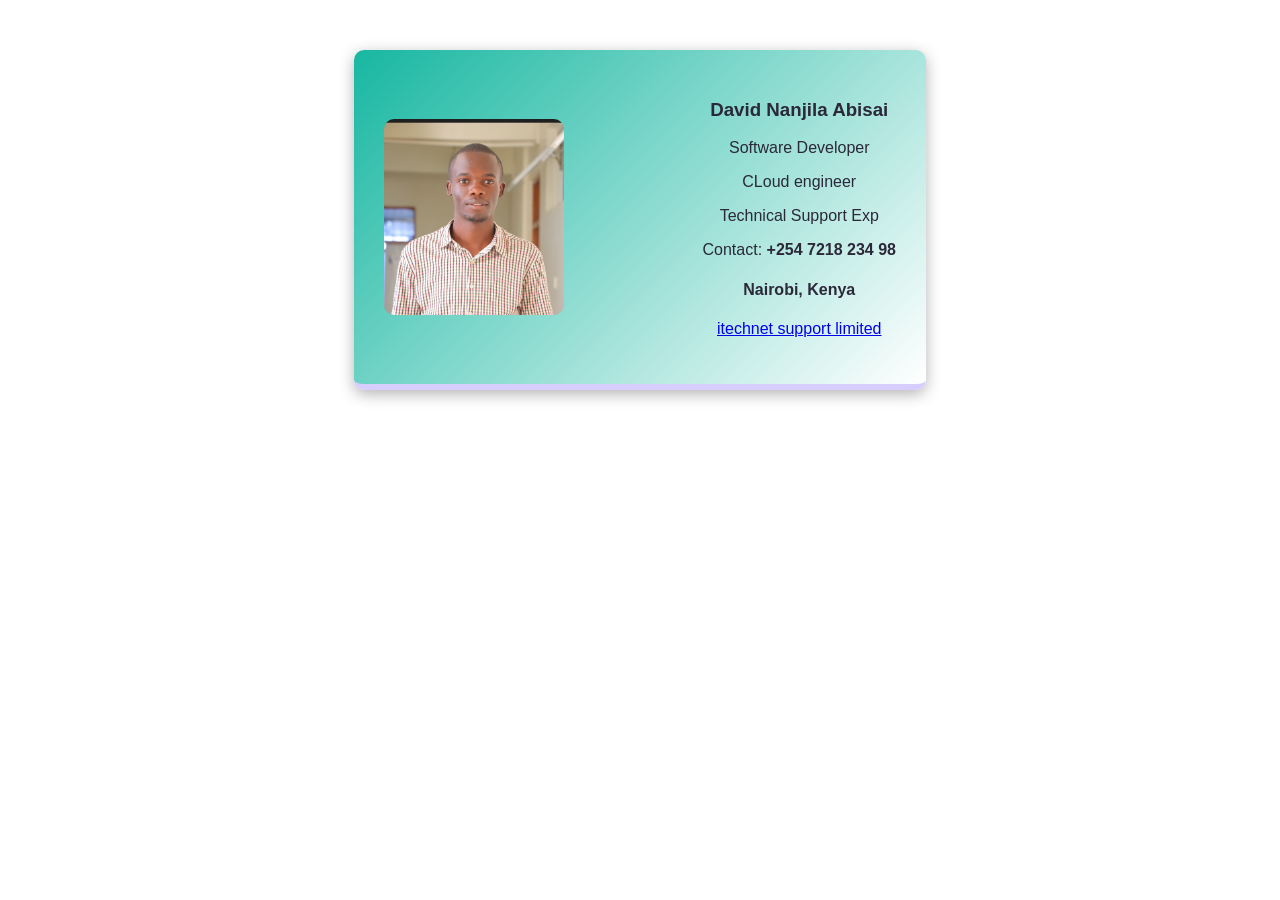
<file: index.html>
<!DOCTYPE html>
<html lang="en">
<head>
    <meta charset="UTF-8">
    <meta name="viewport" content="width=device-width, initial-scale=1.0">
    <title>nanjila</title>
        <link rel="stylesheet" href="styles.css" />
    
</head>

<body>
    <div class="card">
        <img class="avatar" src="images/meme.png">
        <div >
            <h3>David Nanjila Abisai</h3>
            <p>Software Developer </p>
            <p>CLoud engineer</p>
            <p>Technical Support Exp</p>
            <p>Contact: <strong>+254 7218 234 98</strong></p>
            <h4>Nairobi, Kenya</h4>
            <p class="co"><a href="https://itechnet.co.ke/" target="_blank">itechnet support limited</a></p>
        </div>
    </div>
       
</body>
</html>
</file>
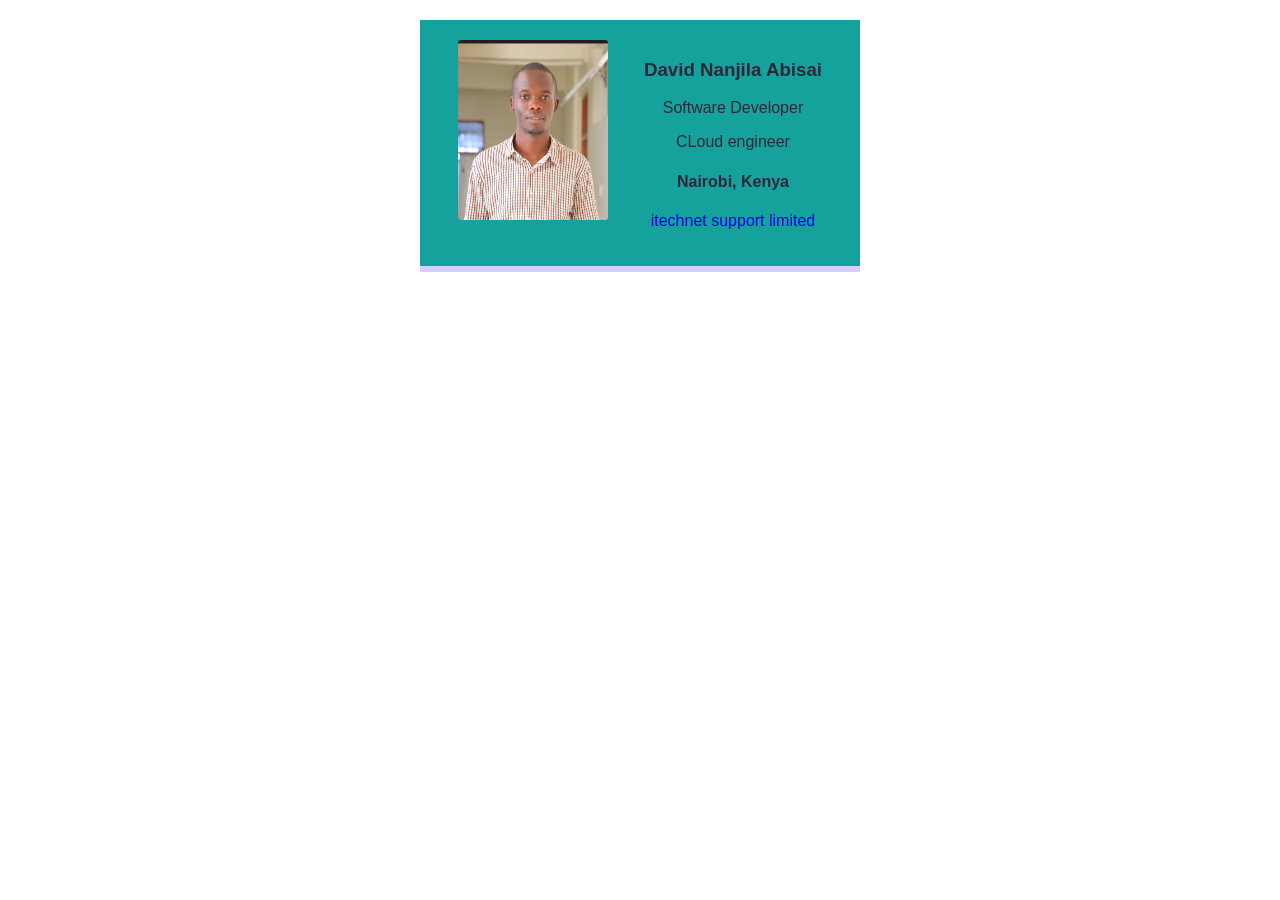
<file: BusinessCard/index.html>
<html>
    <head>
        <link rel="stylesheet" href="styles.css" />
    </head>
    <body>
        <div class="card">
            <img class="avatar" src="images/meme.png">
            <div >
                <h3>David Nanjila Abisai</h3>
                <p>Software Developer </p>
                <p>CLoud engineer</p>
                
                <h4>Nairobi, Kenya</h4>
                <p class="co"><a href="https://itechnet.co.ke/" target="_blank">itechnet support limited</a></p>
            </div>
        </div>
            
    </body>
   
</html>
</file>
<file: styles.css>
body {
    margin: 0;
    padding: 0;
    box-sizing: border-box;
    font-family: Verdana, Geneva, Tahoma, sans-serif;
}

.card {
    max-width: 40%; /* Adjust for larger screens */
    width: 600px; /* Increased width */
    margin: 50px auto;
    padding: 30px;
    display: flex;
    flex-wrap: wrap;
    justify-content: space-between; /* Adjusts spacing */
    align-items: center;
    text-align: center;
    background: linear-gradient(135deg, #17b7a1, #fff);
    color: #2b2839;
    border-bottom: 6px solid #d8cefe;
    border-radius: 10px; /* Rounded corners */
    box-shadow: 0px 4px 15px rgba(0, 0, 0, 0.3); /* Enhanced shadow */
    transition: transform 0.3s ease-in-out;
    min-height: 250px; /* Ensures it expands */
}

.card:hover {
    transform: scale(1.05); /* Slight zoom effect on hover */
}

.avatar {
    width: 180px; /* Slightly bigger */
    border-radius: 10px;
    height: auto;
    max-height: 200px;
    margin-right: 10px;
}

a:hover {
    color: rgb(183, 113, 28);
    transition: transform 0.3s ease-in-out;
}

/* Responsive Design */
@media screen and (max-width: 1200px) {
    .card {
        max-width: 50%;
        width: 500px;
    }
}

@media screen and (max-width: 992px) {
    .card {
        max-width: 60%;
        width: 450px;
    }
}

@media screen and (max-width: 768px) {
    .card {
        flex-direction: column;
        max-width: 80%;
        width: 90%;
        padding: 20px;
    }
}

@media screen and (max-width: 480px) {
    .card {
        width: 100%;
        padding: 10px;
        margin: auto;
    }
}
</file>
<file: BusinessCard/styles.css>
body {
    margin: 20px;
    /*
    Challenge:
    Find a web safe font you like, and add it 
    to your card.
    */
    font-family: Verdana, Geneva, Tahoma, sans-serif;
}

.avatar {
    width: 150px;
    border-radius: 3px;
    height: 180px;
}

.card {
    width: 400px;
    margin: 0 auto;
    padding: 20px;
    display: flex;
    justify-content: space-around;
    text-align: center;
    background: #16A29C;
    color: #2b2839;
    border-bottom: 6px solid #d8cefe;
        
    /*
    Challenge:
    Find a color palette you like on Coolors.co
    and use it in your business card.
     */
}

.border-blue {
    border: 1px dotted blue;
}
.co a{
    text-decoration: none;
}
/*
Stretch goals:
Find other ways you can personalize 
the design of your business card, e.g.:
- change the border(s)
- add border radius
- shuffle the layout
- shadows        🤯
- hover effects  🤯🤯
- animations     🤯🤯🤯
*/
</file>
